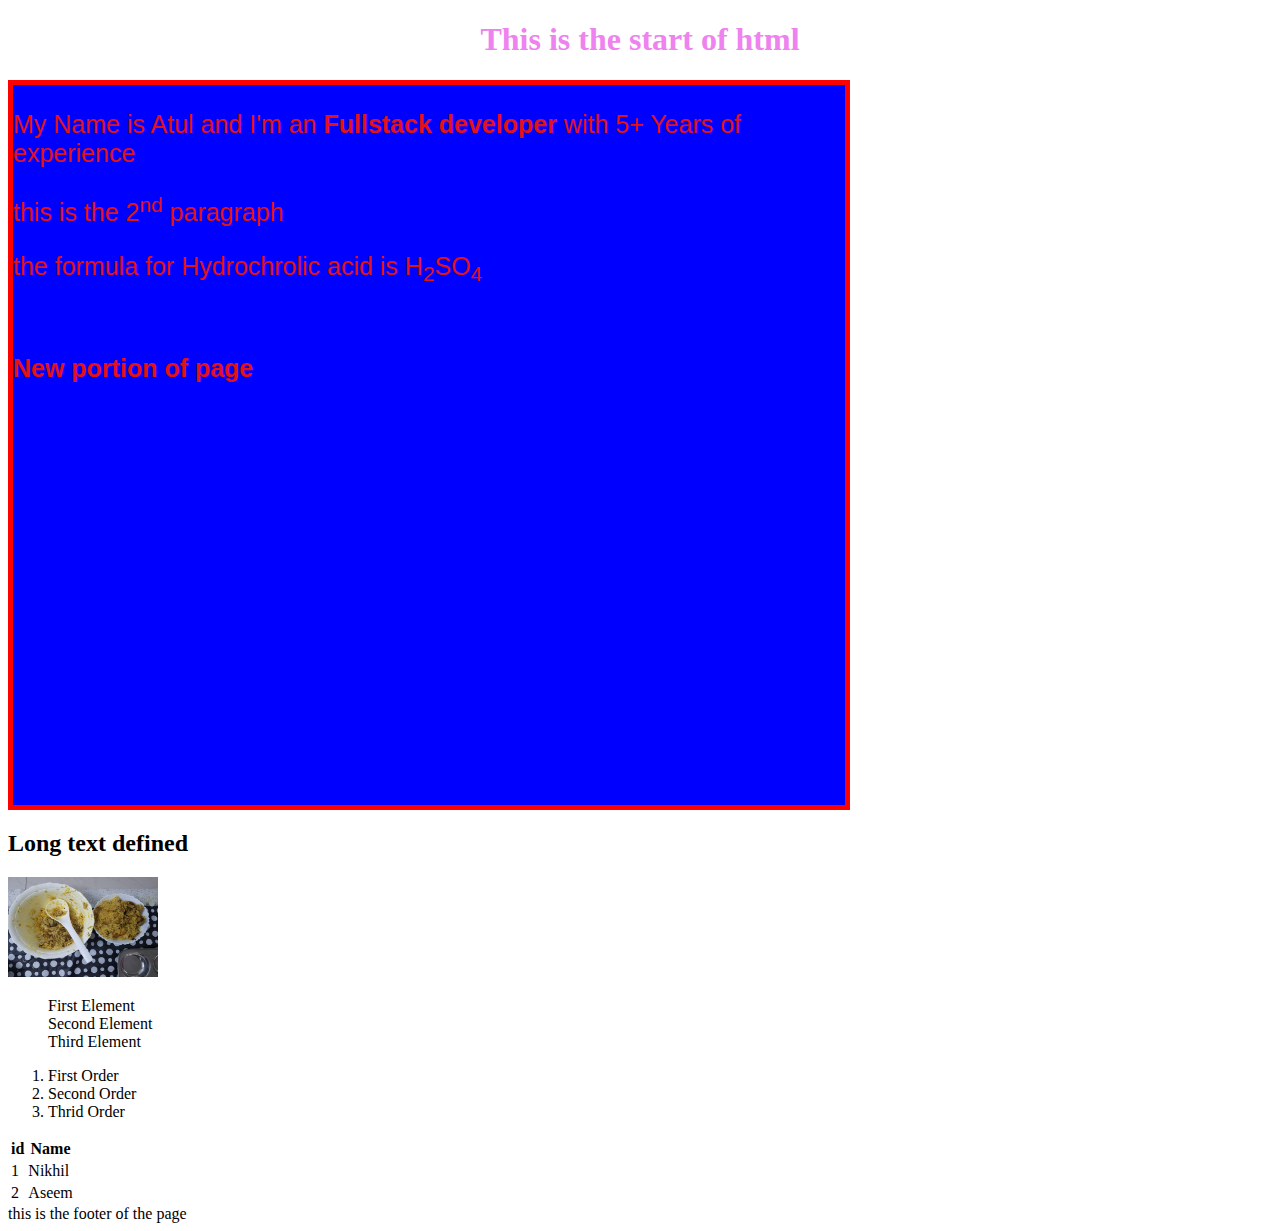
<file: basichtml/index.html>
<!DOCTYPE html>
<html>
    <header>
        <title>My First Page</title>
        <link rel="stylesheet" href="style.css">
    </header>
    <body>                                                                  <!--this is an multiline commennt and its second part-->        
        <h1  style="color:violet" id="title-tag">This is the start of html </h1>
        
        <div class="main-division">                                                 
        <p>My Name is Atul and 
            I'm an <b>Fullstack developer</b> with 5+ Years of experience
        </p>
        <p>
            this is the 2<sup>nd</sup> paragraph
        </p>
        <p>
            the formula for Hydrochrolic acid is H<sub>2</sub>SO<sub>4</sub>
        </p>
        <br>
        <h3>New portion of page</h3>
    </div>
    <div class="secondary-division">
        <h2>Long text defined</h2>
        <p>
            <a href="second.html" target="_blank">
            <img id="first-image" src="20210111_001530.jpg" alt="image-for">
            </a>
        </p>
    </div>
    <div class="third-division">
        <ul>
            <li>First Element</li>
            <li>Second Element</li>
            <li>Third Element</li>
        </ul>
        <ol id="order-list">
            <li>First Order</li>
            <li>Second Order</li>
            <li>Thrid Order</li>
        </ol>
    </div>
    <div class="fourth-division">
        <table>
            <thead>
                <th colspan="2">
                    id
                </th>
                <th>
                    Name
                </th>

            </thead>
            <tbody>
                <tr>
                    <td colspan="2">
                        1
                    </td>
                    <td>
                        Nikhil
                    </td>
                </tr>
                <tr>
                    <td colspan="2">2</td>
                    <td>
                        Aseem
                    </td>
                </tr>
            </tbody>
        </table>
    </div>
    <footer>
        this is the footer of the page
    </footer>
    </body>
</html>
</file>
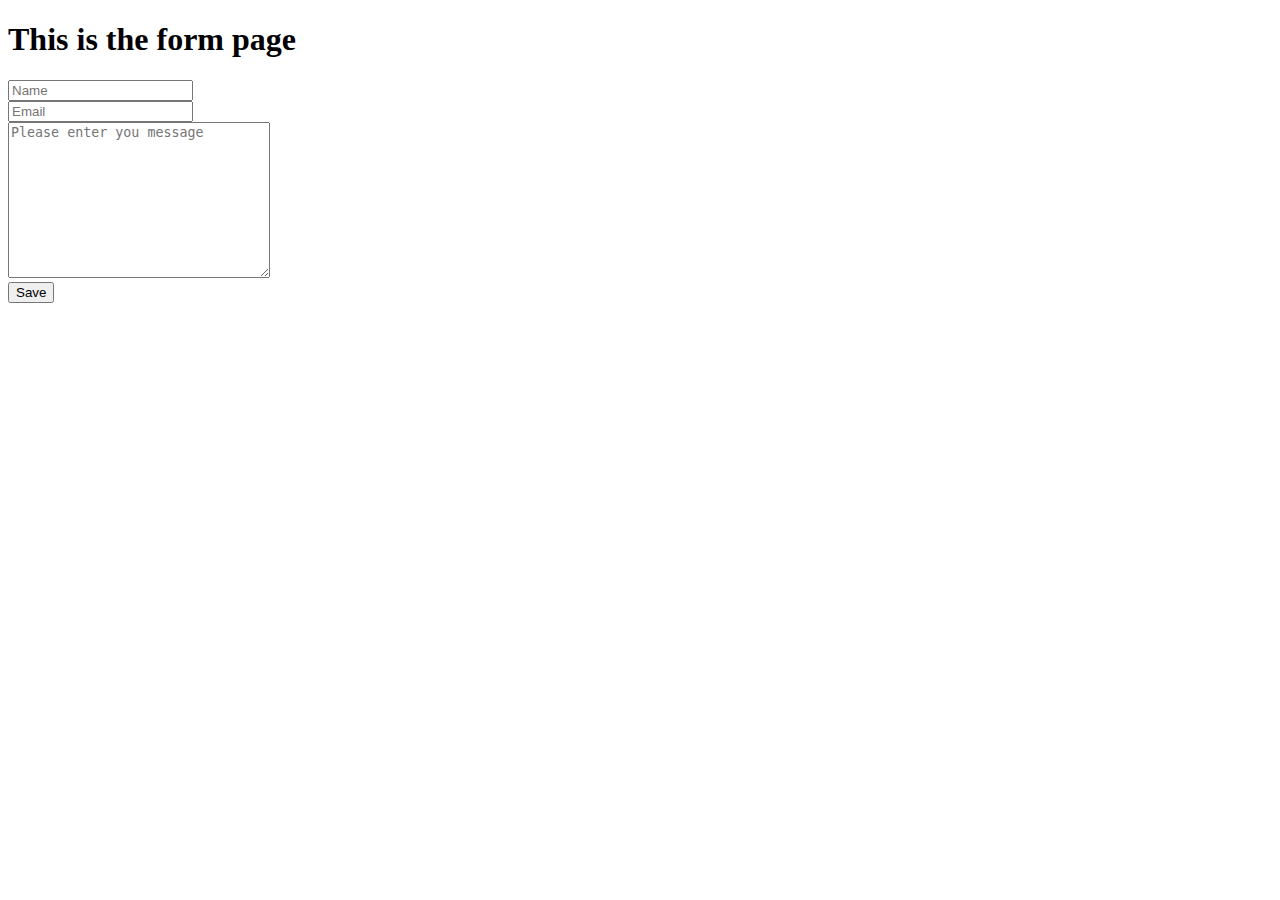
<file: basichtml/second.html>
<!DOCTYPE html>
<html lang="en">
<head>
    <meta charset="UTF-8">
    <meta http-equiv="X-UA-Compatible" content="IE=edge">
    <meta name="viewport" content="width=device-width, initial-scale=1.0">
    <title>this is the second page</title>
    <link rel="stylesheet" href="style.css">
</head>
<body>
    
        
        <h1>This is the form page</h1>
        <div class="formsection">
            <form action="" method="post">
                <div class="form-col">
                    <input type="text" name="name" id="name" placeholder="Name">
                </div>
                <div class="from-col">
                    <input type="email" name="email" id="email" placeholder="Email">
                </div>
                <div>
                    <textarea name="message" id="message" cols="30" rows="10" placeholder="Please enter you message"></textarea>
                </div>
                <div class="form-col">
                    <button type="submit">Save</button>
                </div>
            </form>
        </div>
    
</body>
</html>
</file>
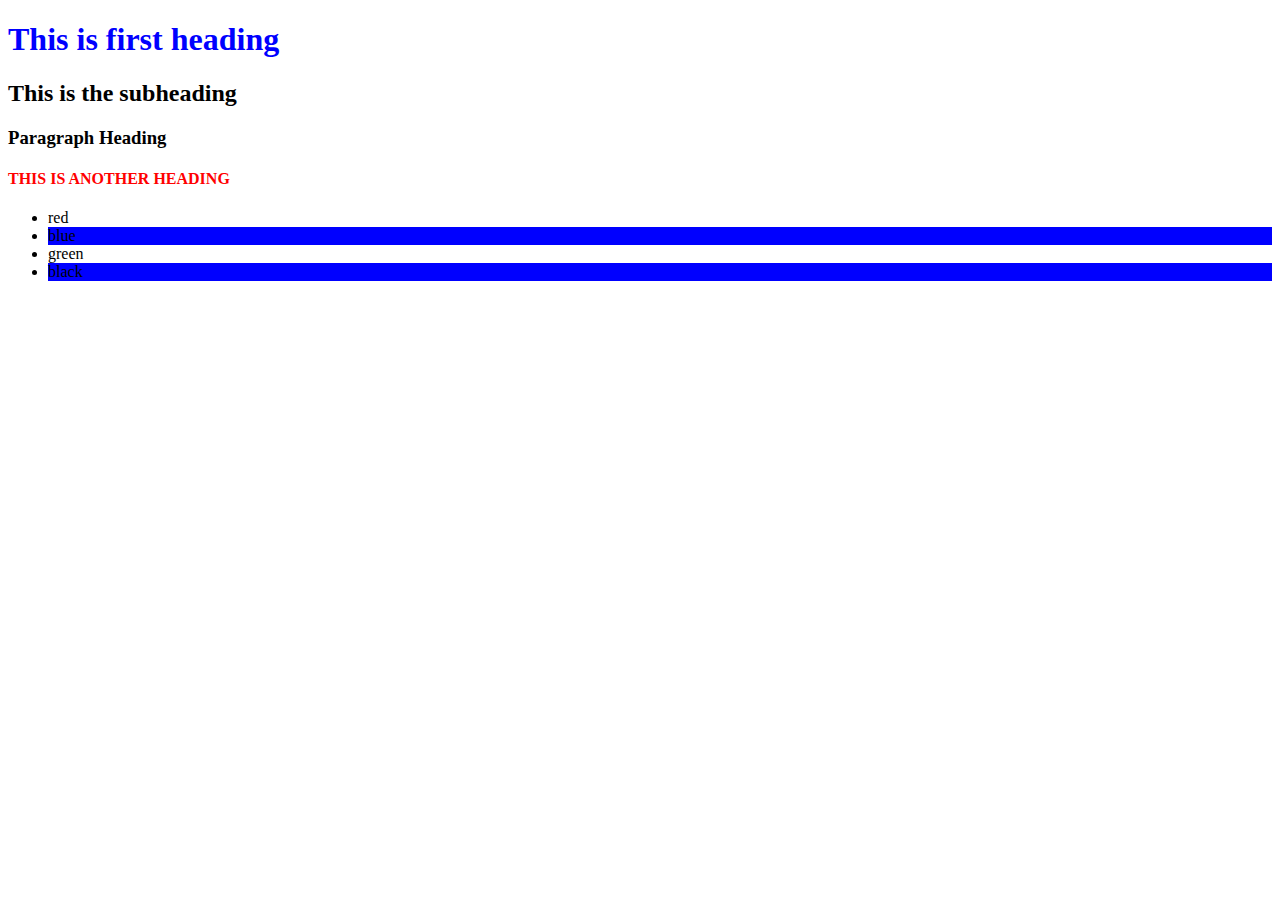
<file: Javascript/third.html>
<!DOCTYPE html>
<html lang="en">
<head>
    <meta charset="UTF-8">
    <meta http-equiv="X-UA-Compatible" content="IE=edge">
    <meta name="viewport" content="width=device-width, initial-scale=1.0">
    <title>Javascript First Chapter</title>
</head>
<body>
    <h1>
      This is first heading
    </h1>
    <h2 class="sub-heading">

    </h2>
    <h3 id="paragraph-heading">

    </h3>
    <h4 class="web-heading" id="common-head">

    </h4>
    <ul class="list">
       <li class="listel">red</li> 
       <li class="listel">blue</li> 
       <li class="listel">green</li> 
       <li class="listel">black</li> 
    
    </ul>
    <script>
        let mainheading=document.getElementsByTagName('h1');
        console.log(mainheading);
        mainheading[0].style.color='blue';
        let subheading=document.getElementsByClassName('sub-heading');
        subheading[0].textContent='This is the subheading';
        let pheading=document.getElementById('paragraph-heading');
        pheading.innerHTML='<strong>Paragraph Heading</strong>'
        let secondheading=document.querySelector('h4');
        secondheading.innerHTML='This is another heading';
        let second=document.querySelector('.web-heading');
        second.style.color='red';
        let secondh=document.querySelector('#common-head');
        secondh.style.textTransform='uppercase';
        let listel=document.querySelectorAll('.listel:nth-child(even)');
        listel.forEach(liste=>{
            liste.style.backgroundColor='blue';
        });
    </script>
</body>
</html>
</file>
<file: basichtml/style.css>
#title-tag{
    text-align: center;
}
.main-division{
    text-align: left;
    background-color: blue;
    color: white;
    width: 65vw;
    height: 80vh;
    border: 5.5px red solid;
}
.main-division p,h3{
    font-family: 'Gill Sans', 'Gill Sans MT', Calibri, 'Trebuchet MS', sans-serif;
    color: rgb(228, 18, 18);
    font-size: 25px;
}
#first-image{
    height: 100px;
    width: 150px;
    text-align: center;
}
.third-division ul li{
    list-style: none;
}
</file>
